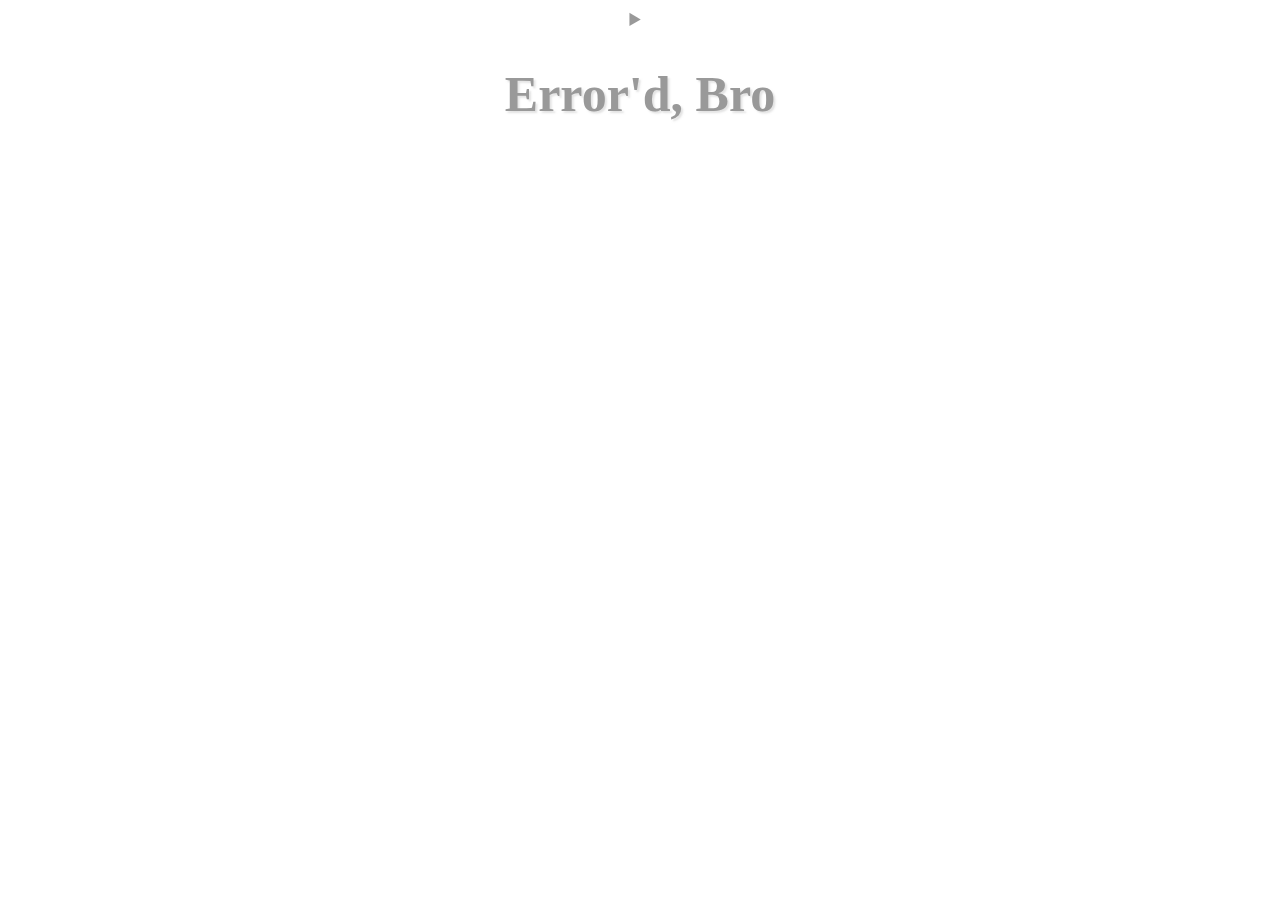
<file: Source/JQueryMobileTemplate/GenericErrorPage.html>
<!doctype html>
<html>
<head>
  <meta charset="utf-8">
  <title>Error'd</title>

    <style>
    body { text-align: center;}
    h1 { font-size: 50px; }
    body { font: 20px Constantia, 'Hoefler Text',  "Adobe Caslon Pro", Baskerville, Georgia, Times, serif; color: #999; text-shadow: 2px 2px 2px rgba(200, 200, 200, 0.5); }
    ::-moz-selection{ background:#FF5E99; color:#fff; }
    ::selection { background:#FF5E99; color:#fff; } 
    details { display:block; }
    a { color: rgb(36, 109, 56); text-decoration:none; }
    a:hover { color: rgb(96, 73, 141) ; text-shadow: 2px 2px 2px rgba(36, 109, 56, 0.5); }
    span[frown] { transform: rotate(90deg); display:inline-block; color: #bbb; }
    </style>
</head>
<body>
    <details>
      <summary><h1>Error'd, Bro</h1></summary>
      <p>Show me your error'd face</p>
      <p><span frown>:(</span></p>
    </details>
</body>
</html>
</file>
